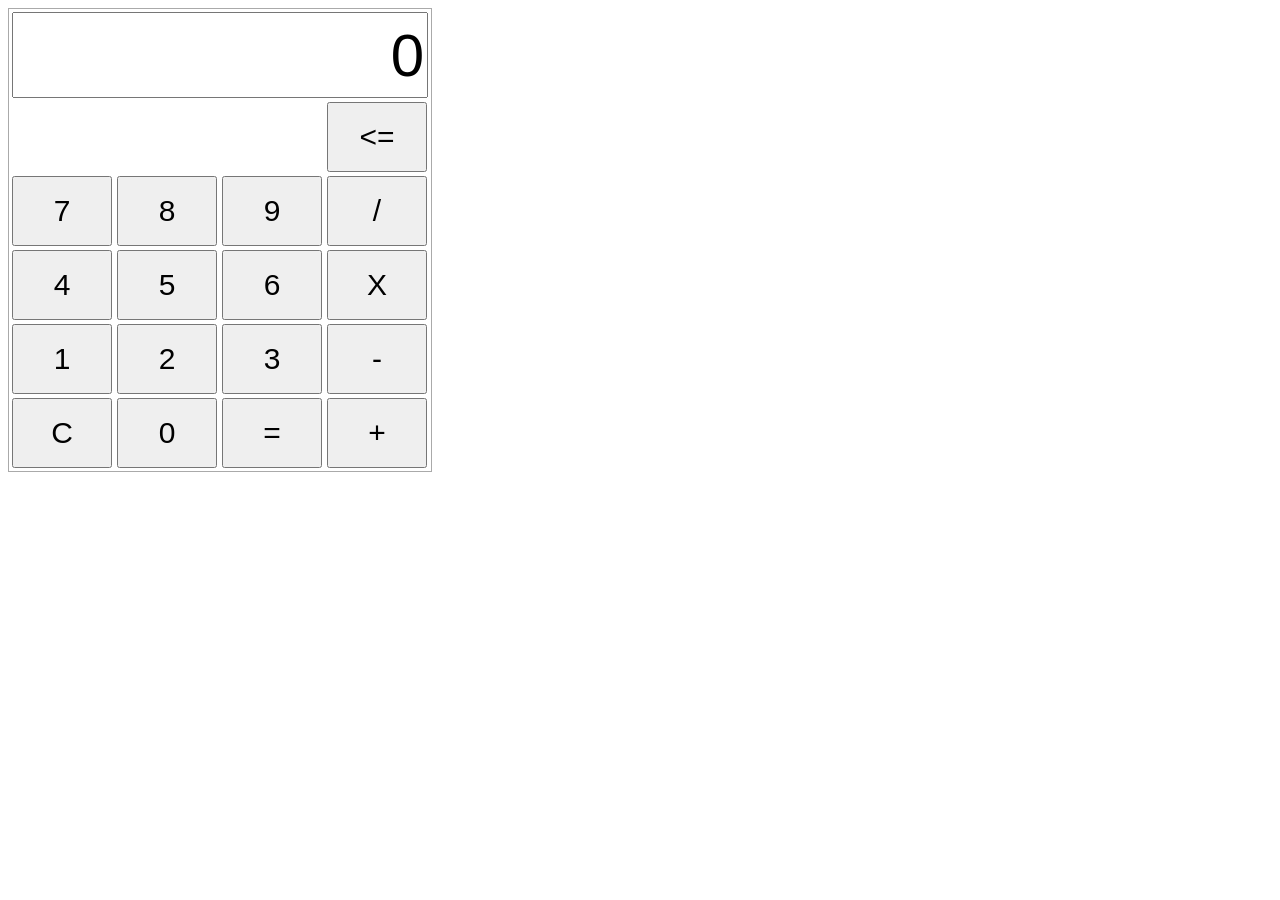
<file: index.html>
<!DOCTYPE html>
<html lang="en">
<head>
    <meta charset="UTF-8">
    <title>Mini calculator</title>
    <link rel="stylesheet" href="css/style.css">
</head>
<body>
    <div id="container">
        <table id="tbCalculator" class="stbCalculator">
            <tr>
                <td colspan="4">
                    <input type="text" id="display" value="0" readonly>
                </td>
            </tr>
            <tr>
                <td></td>
                <td></td>
                <td></td>
                <td><button id="btnBackspace" type="button"><=</button></td>
            </tr>
            <tr>
                <td><button id="btnSeven" type="button">7</button></td>
                <td><button id="btnEight" type="button">8</button></td>
                <td><button id="btnNine" type="button">9</button></td>
                <td><button id="btnDivision" type="button">/</button></td>
            </tr>
            <tr>
                <td><button id="btnFour" type="button">4</button></td>
                <td><button id="btnFive" type="button">5</button></td>
                <td><button id="btnSix" type="button">6</button></td>
                <td><button id="btnMultiplication" type="button">X</button></td>
            </tr>
            <tr>
                <td><button id="btnOne" type="button">1</button></td>
                <td><button id="btnTwo" type="button">2</button></td>
                <td><button id="btnThree" type="button">3</button></td>
                <td><button id="btnMinus" type="button">-</button></td>
            </tr>
            <tr>
                <td><button id="btnClear" type="button">C</button></td>
                <td><button id="btnZero" type="button">0</button></td>
                <td><button id="btnSummarize" type="button">=</button></td>
                <td><button id="btnAdd" type="button">+</button></td>
            </tr>
        </table>
    </div>

    <script src="js/main.js"></script>
</body>
</html>
</file>
<file: css/style.css>
.stbCalculator{
    border: 1px solid #AAAAAA;
}

button{
    width: 100px;
    height: 70px;

    /* User can not select text within button */
    user-select: none;
    -ms-user-select: none;
    -moz-user-select: none;
    -webkit-user-select: none;

    /*border: 1px solid #AAAAAA;*/

    font-size: 30px;
}
input[id="display"]{
    width: 408px;
    height: 80px;

    text-align: right;
    font-size:60px;
}
</file>
